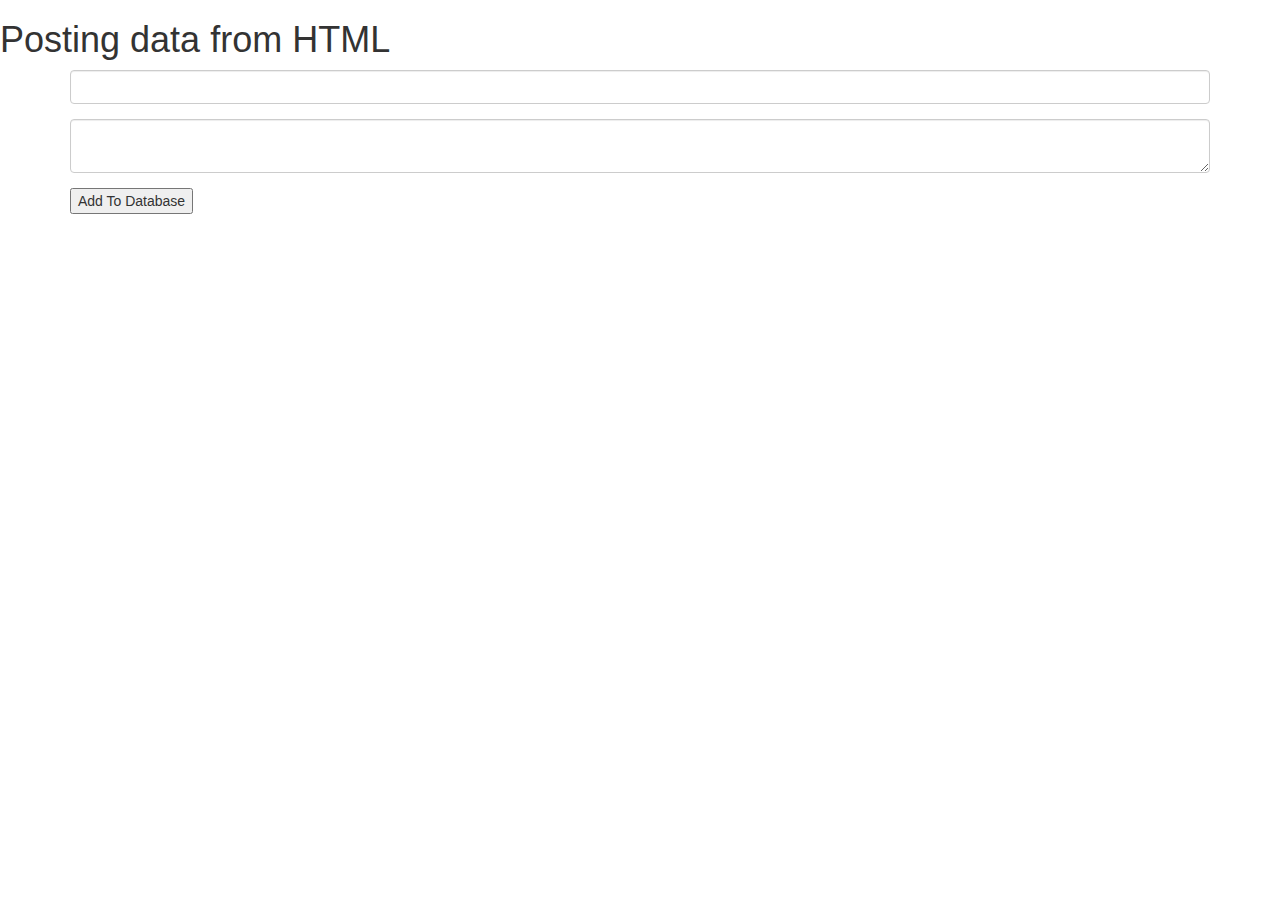
<file: index.html>
<!DOCTYPE html>
<html lang="en">
  <head>
    <meta charset="UTF-8" />
    <meta http-equiv="X-UA-Compatible" content="IE=edge" />
    <meta name="viewport" content="width=device-width, initial-scale=1.0" />
    <title>Document</title>
    <link
      rel="stylesheet"
      href="https://cdn.jsdelivr.net/npm/bootstrap@3.3.7/dist/css/bootstrap.min.css"
      integrity="sha384-BVYiiSIFeK1dGmJRAkycuHAHRg32OmUcww7on3RYdg4Va+PmSTsz/K68vbdEjh4u"
      crossorigin="anonymous"
    />
  </head>
  <body>
    <h1>Posting data from HTML</h1>
    <form class="container" method="post" action="/">
      <div class="form-group">
        <input class="form-control" name="student_id" />
      </div>
      <div class="form-group">
        <textarea class="form-control" name="password"></textarea>
      </div>
      <button>Add To Database</button>
    </form>
  </body>
</html>
</file>
